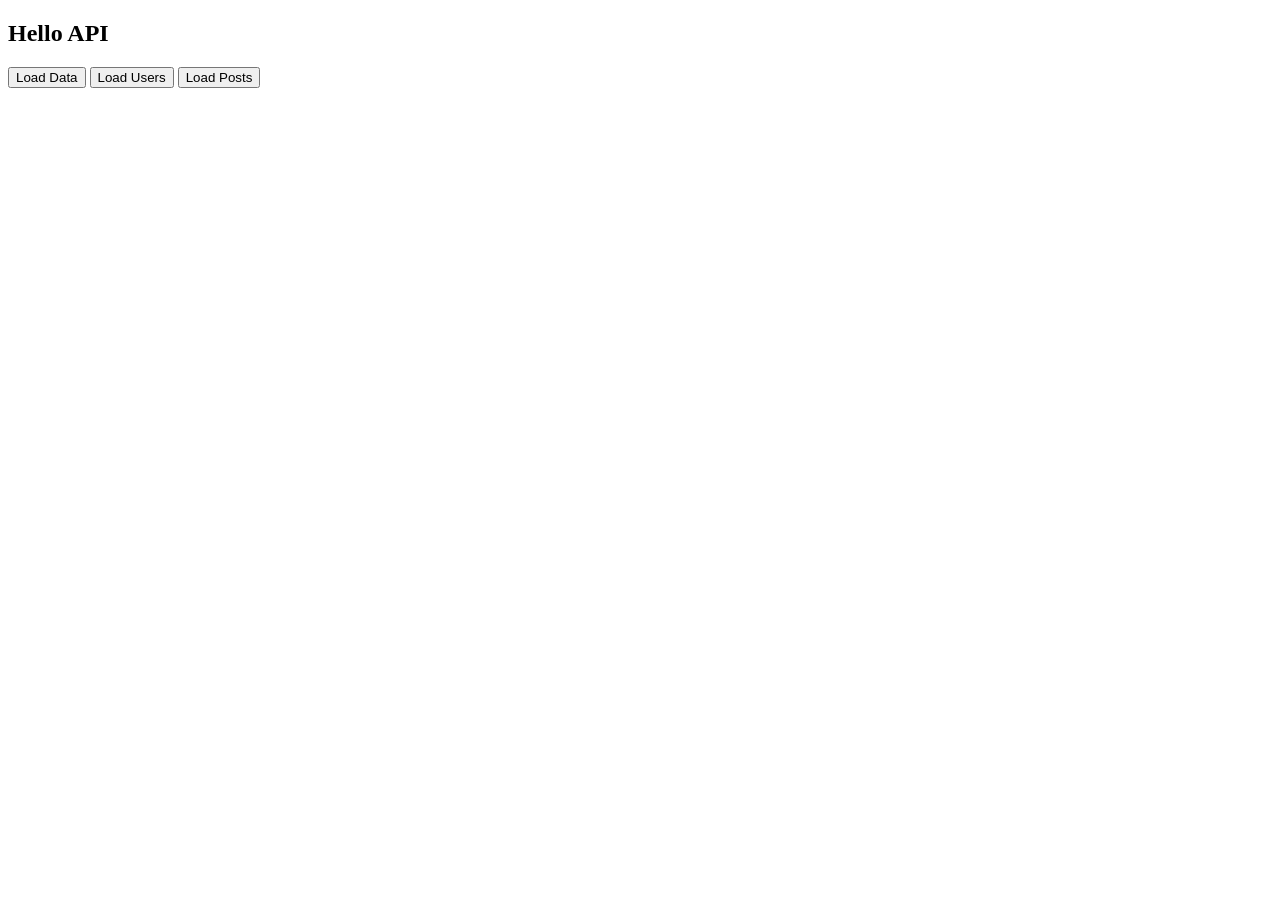
<file: index.html>
<!DOCTYPE html>
<html lang="en">

<head>
    <meta charset="UTF-8">
    <meta http-equiv="X-UA-Compatible" content="IE=edge">
    <meta name="viewport" content="width=device-width, initial-scale=1.0">
    <title>API</title>
</head>

<body>
    <h2>Hello API</h2>
    <ul id="users">
    </ul>
    <button onclick="loadData()">Load Data</button>
    <button onclick="loadUsers()">Load Users</button>
    <button onclick="loadPosts()">Load Posts</button>
    <script src="index.js"></script>
</body>

</html>
</file>
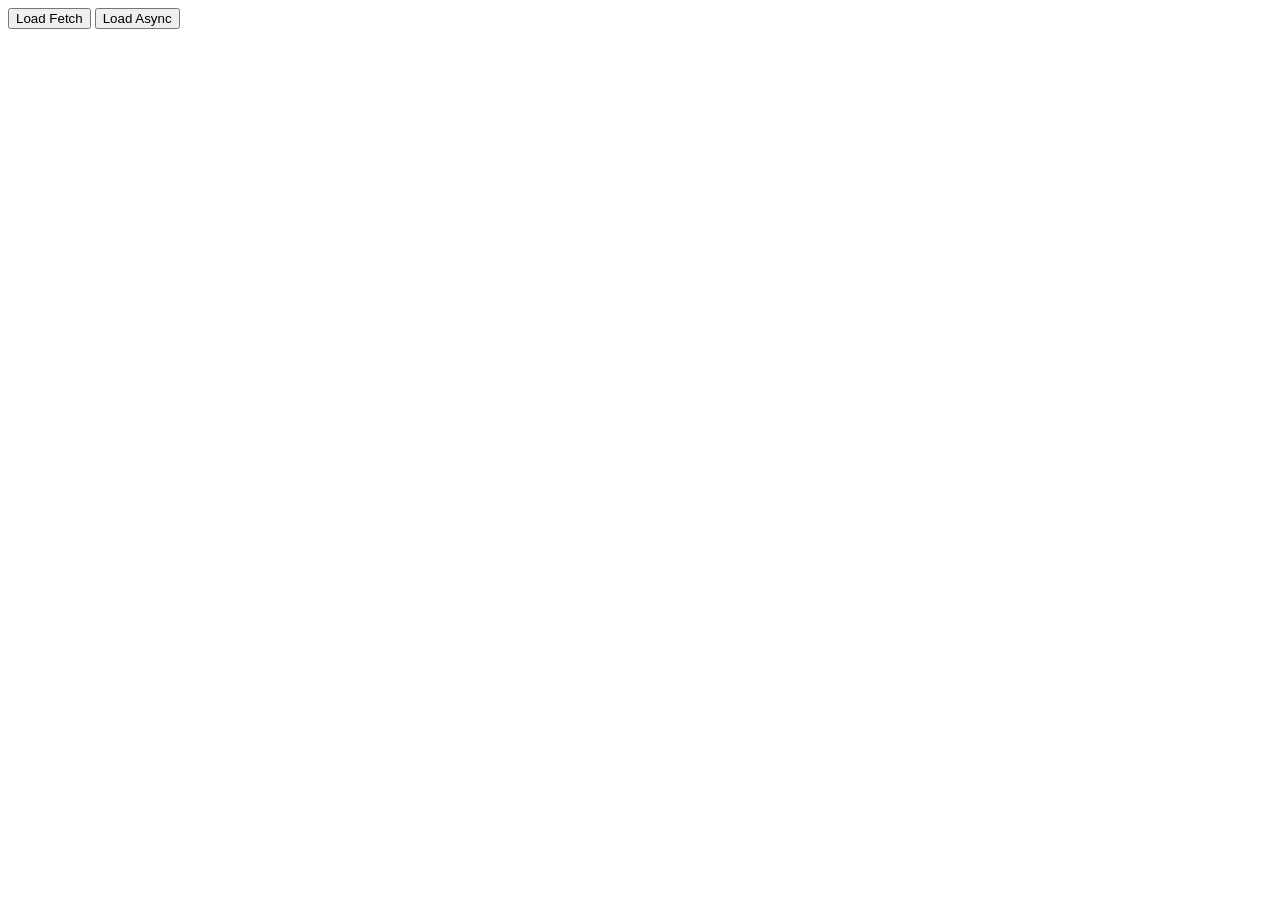
<file: async.html>
<!DOCTYPE html>
<html lang="en">
<head>
    <meta charset="UTF-8">
    <meta http-equiv="X-UA-Compatible" content="IE=edge">
    <meta name="viewport" content="width=device-width, initial-scale=1.0">
    <title>Async Random User</title>
</head>
<body>
    <button onclick="loadUserFetch()">Load Fetch</button>
    <button onclick="loadUserAsync()">Load Async</button>
    <script src="user.js"></script>
    <script src="randomuser.js"></script>
</body>
</html>
</file>
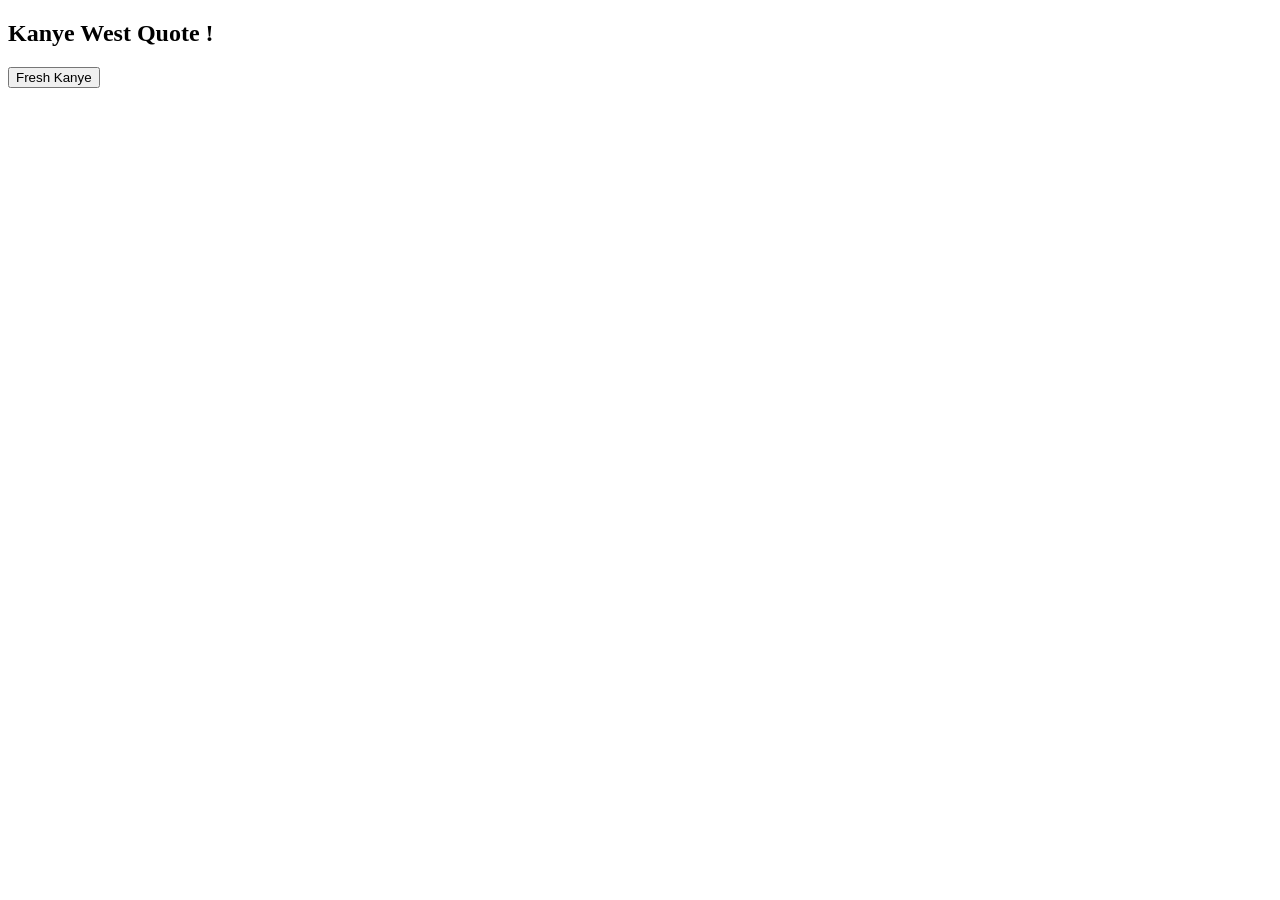
<file: kanye.html>
<!DOCTYPE html>
<html lang="en">
<head>
    <meta charset="UTF-8">
    <meta http-equiv="X-UA-Compatible" content="IE=edge">
    <meta name="viewport" content="width=device-width, initial-scale=1.0">
    <title>Kanye West</title>
</head>
<body>
    <h2>Kanye West Quote !</h2>
  
    <blockquote id="quote">

    </blockquote>
    <button onclick="loadQuotes()" >Fresh Kanye</button>

    <script src="kanye.js"></script>
</body>
</html>
</file>
